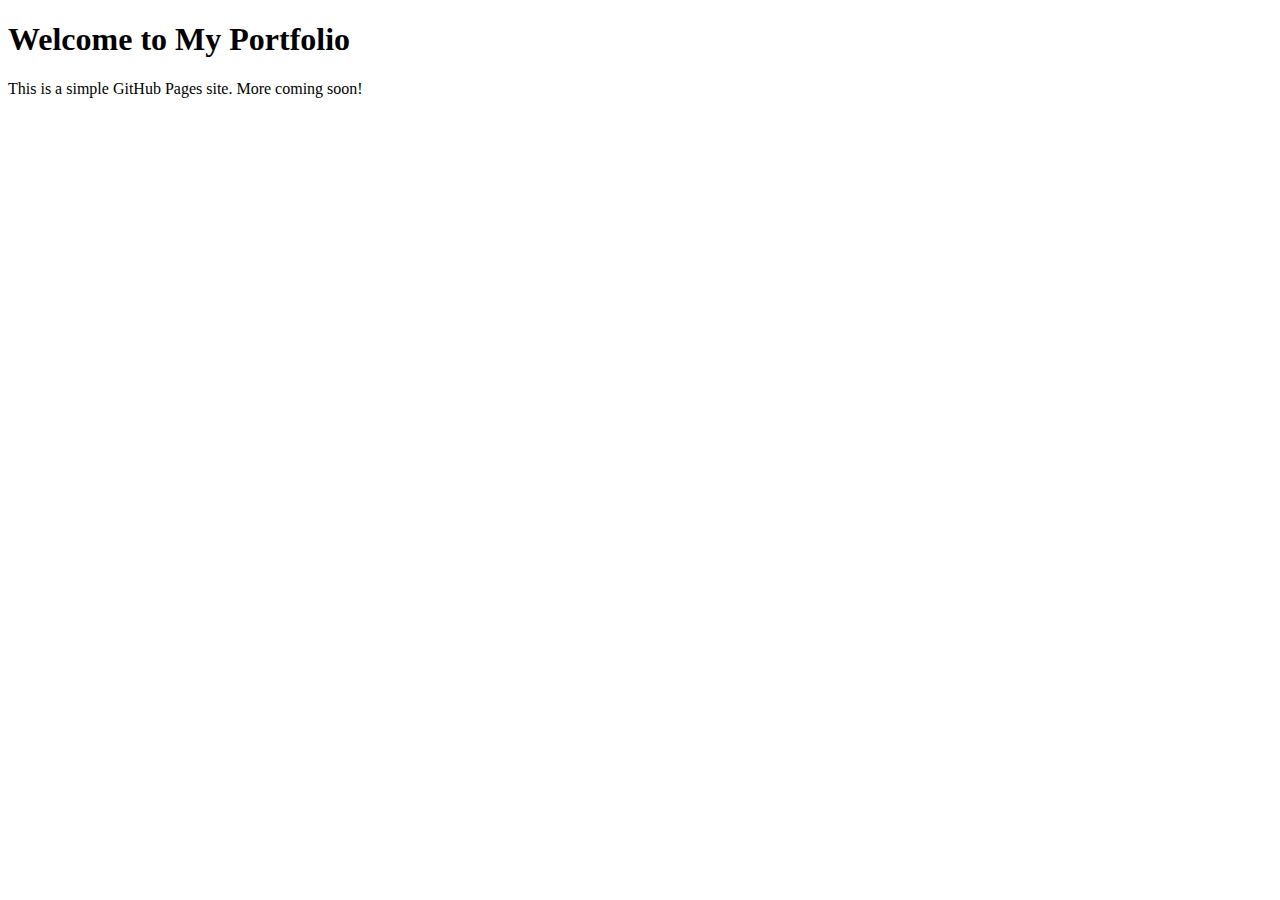
<file: index2.html>
<!DOCTYPE html>
<html lang="en">
<head>
  <meta charset="UTF-8">
  <title>Ahmed Alsuraihi Portfolio</title>
</head>
<body>
  <h1>Welcome to My Portfolio</h1>
  <p>This is a simple GitHub Pages site. More coming soon!</p>
</body>
</html>
</file>
